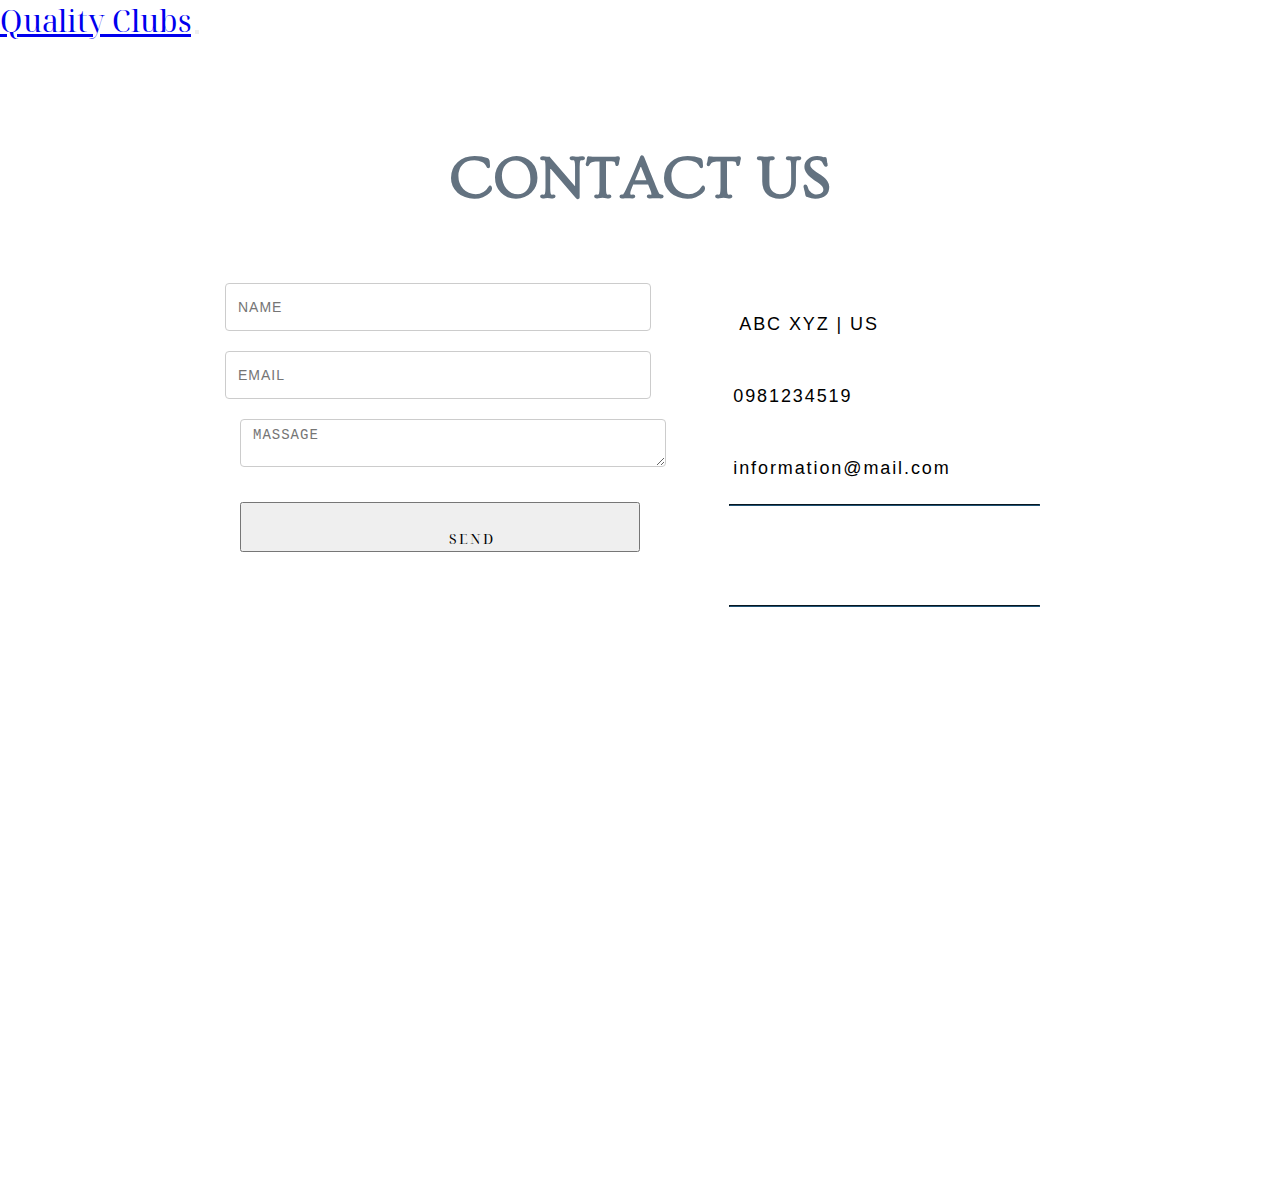
<file: contactus.html>
<!DOCTYPE html>
<html>
    <head>
        <title>CONTACT US</title>

        <!-- Bootstrap -->
        <link href="https://cdn.jsdelivr.net/npm/bootstrap@5.0.2/dist/css/bootstrap.min.css" rel="stylesheet" integrity="sha384-EVSTQN3/azprG1Anm3QDgpJLIm9Nao0Yz1ztcQTwFspd3yD65VohhpuuCOmLASjC" crossorigin="anonymous">


        <!-- Google Fonts -->
        <link rel="preconnect" href="https://fonts.googleapis.com">
        <link rel="preconnect" href="https://fonts.gstatic.com" crossorigin>
        <link href="https://fonts.googleapis.com/css2?family=IBM+Plex+Serif:wght@300&family=Libre+Baskerville&family=Noto+Serif+Display&family=Ovo&display=swap" rel="stylesheet">

        <!-- Font Awesome -->
        <link rel="stylesheet" href="https://cdnjs.cloudflare.com/ajax/libs/font-awesome/6.1.1/css/all.min.css" integrity="sha512-KfkfwYDsLkIlwQp6LFnl8zNdLGxu9YAA1QvwINks4PhcElQSvqcyVLLD9aMhXd13uQjoXtEKNosOWaZqXgel0g==" crossorigin="anonymous" referrerpolicy="no-referrer" />

        <!-- CSS Style Sheet -->
        <link rel="stylesheet" href="style.css">

    </head>
</html>


<body>

    <!-- Navbar -->

    <nav class="navbar navbar-expand-lg bg-dark navbar-dark py-2">
        <div class="container">
            <a href="./index.html" class="navbar-brand">Quality <span class="text-danger">Clubs</span></a>

            <button class="navbar-toggler" type="button" data-bs-toggle="collapse" data-bs-target="#navmenu">

                <span class="navbar-toggler-icon"></span>
            </button>

            <div class="collapse navbar-collapse" id="navmenu">
                <ul class="navbar nav ms-auto">
                    <li class="nav-item">
                        <a href="index.html" class="nav-link">HOME</a>
                    </li>
                    <li class="nav-item">
                        <a href="clubs.html" class="nav-link">CLUBS</a>
                    </li>
                    <li class="nav-item">
                        <a href="contactus.html" class="nav-link">CONTACT US</a>
                    </li>
                </ul>
            </div>
        </div>
    </nav>

    <section class="container" id="contact">
        <h1 class="section-header">CONTACT US</h1>
        <div class="contact-wrapper">
            <form class="form-horizontal" action="contactus.html" method="post" role="form">
                <div class="form-group">
                    <div class="col-sm-12">
                        <input class="form-control type="text" name="name" value="" placeholder="NAME" id="name">
                    </div>
                </div>
                <div class="form-group">
                    <div class="col-sm-12">
                        <input class="form-control" type="text" name="email" value="" placeholder="EMAIL" id="name">
                    </div>
                </div>
                <textarea name="MASSAGE" rows="10" placeholder="MASSAGE" class="form-control id="massage-contact"></textarea>
                <button class="btn btn-primary send-button" type="submit" name="button" id="submit">
                    <div class="button">
                        <i class="fa-solid fa-paper-plane"></i>
                        <span class="send-text">SEND</span>
                    </div>
                </button>
            </form>
            <div class="contact-info">
                <ul class="contact-list">
                    <li class="list-item">
                        <i class="fa-solid fa-location-pin"></i>
                        <span class="contact-text place location-pin">ABC XYZ | US</span>
                    </li>
                    <li class="list-item">
                        <i class="fa-solid fa-phone"></i>
                        <span class="contact-text phone location-pin">
                            <a href="tel:0981234519" title="Give me a Call">0981234519</a>
                        </span>
                    </li>
                    <li class="list-item">
                        <i class="fa-solid fa-envelope"></i>
                        <span class="contact-text email location-pin">
                            <a href="mailto:#" title="Send me an email">information@mail.com</a>
                        </span>
                    </li>
                </ul>
                <hr>
                <ul class="social-icons">
                    <li>
                        <a href="#">
                            <i class="fa-brands fa-codepen"></i>
                        </a>
                    </li>
                    <li>
                        <a href="#">
                            <i class="fa-brands fa-github"></i>
                        </a>
                    </li>
                    <li>
                        <a href="#">
                            <i class="fa-brands fa-twitter"></i>
                        </a>
                    </li>
                    <li>
                        <a href="#">
                            <i class="fa-brands fa-instagram"></i>
                        </a>
                    </li>
                </ul>
                <hr>
            </div>
        </div>
    </section>

</body>
</file>
<file: style.css>
@media(min-width: 768px){
    .form-input{
        width: 50%;
    }
}

*{
    padding: 0;
    margin: 0;
}

body {
    margin: 0px;
    padding: 0px;
    
}

.form-control, textarea{
    max-width: 400px;
    background: #111;
    height: auto;
    color: #fff;
    letter-spacing: 1px;
}

hr{
    border-color: #205375;
}

/* Class Selectors */

:root {
	--white: #ffffff;
	--black: #000000;
	--blue:#0288d1;
	--gray:#ebebeb;
	--box-shadow1:0px 0px 18px 2px rgba(10, 55, 90, 0.15);
}
body{
	font-family: 'Roboto', sans-serif;
    font-weight: lighter;
    color: #637280;
    -moz-user-select: none;
    -webkit-user-select: none;
    user-select: none;
}
:focus{
    outline: 0px solid transparent !important;
}
.timeline {
    padding: 50px 0;
    position: relative;
}
.timeline-nodes {
        padding-bottom: 25px;
        position: relative;
    }
.timeline-nodes:nth-child(even) {
    flex-direction: row-reverse;
}
.timeline h3, .timeline p {
    padding: 5px 15px;
} 
.timeline h3{
    font-weight: lighter;
    background: var(--blue);
}
.timeline p, .timeline time {
    color: var(--blue)
}
.timeline::before {
    content: "";
    display: block;
    position: absolute;
    top: 0;
    left: 50%;
    width: 0;
    border-left: 2px dashed var(--blue);
    height: 100%;
    z-index: 1;
    transform: translateX(-50%);
}
.timeline-content {
    border: 1px solid var(--blue);
    position: relative;
    border-radius: 0 0 10px 10px;
    box-shadow: 0px 3px 25px 0px rgba(10, 55, 90, 0.2)
}
.timeline-nodes:nth-child(odd) h3,
.timeline-nodes:nth-child(odd) p {
    text-align: right;
}
.timeline-nodes:nth-child(odd) .timeline-date {
    text-align: left;
}
 
.timeline-nodes:nth-child(even) .timeline-date {
    text-align: right;
}
.timeline-nodes:nth-child(odd) .timeline-content::after {
    content: "";
    position: absolute;
    top: 5%;
    left: 100%;
    width: 0;
    border-left: 10px solid var(--blue);
    border-top: 10px solid transparent;
    border-bottom: 10px solid transparent;
}
.timeline-nodes:nth-child(even) .timeline-content::after {
    content: "";
    position: absolute;
    top: 5%;
    right: 100%;
    width: 0;
    border-right: 10px solid var(--blue);
    border-top: 10px solid transparent;
    border-bottom: 10px solid transparent;
}
.timeline-image {
    position: relative;
    z-index: 100;
}
.timeline-image::before {
    content: "";
    width: 80px;
    height: 80px;
    border: 2px dashed var(--blue);
    border-radius: 50%;
    display: block;
    position: absolute;
    top: 50%;
    left: 50%;
    transform: translate(-50%,-50%);
    background-color: #fff;
    z-index: 1;
    

}
.timeline-image img {
    position: relative;
    z-index: 100;
}
/*small device style*/

@media (max-width: 767px) {
    .timeline-nodes:nth-child(odd) h3,
    .timeline-nodes:nth-child(odd) p {
    text-align: left
}
.timeline-nodes:nth-child(even) {
    flex-direction: row;
}
    .timeline::before {
    content: "";
    display: block;
    position: absolute;
    top: 0;
    left: 4%;
    width: 0;
    border-left: 2px dashed var(--blue);
    height: 100%;
    z-index: 1;
    transform: translateX(-50%);
}
.timeline h3 {
    font-size: 1.7rem;
}
.timeline p {
    font-size: 14px;
}
.timeline-image {
    position: absolute;
    left: 0%;
    top: 60px;
    /*transform: translateX(-50%;);*/
}
.timeline-nodes:nth-child(odd) .timeline-content::after {
    content: "";
    position: absolute;
    top: 5%;
    left: auto;
    right: 100%;
    width: 0;
    border-left: 0;
    border-right: 10px solid var(--blue);
    border-top: 10px solid transparent;
    border-bottom: 10px solid transparent;
}
.timeline-nodes:nth-child(even) .timeline-content::after {
    content: "";
    position: absolute;
    top: 5%;
    right: 100%;
    width: 0;
    border-right: 10px solid var(--blue);
    border-top: 10px solid transparent;
    border-bottom: 10px solid transparent;
}
.timeline-nodes:nth-child(even) .timeline-date {
    text-align: left;
}
.timeline-image::before {
    width: 65px;
    height: 65px;
}
}

/*extra small device style */
@media (max-width: 575px) {
    .timeline::before {
    content: "";
    display: block;
    position: absolute;
    top: 0;
    left: 3%;
}
.timeline-image {
    position: absolute;
    left: -5%;
    }
.timeline-image::before {
    width: 60px;
    height: 60px;
}
}
.nav-link{
    font-family: 'Ovo', serif;
    color: white !important;
}


.nav-link:hover{
    color: red !important;
}

.navbar-brand{
    font-family: 'Noto Serif Display', serif;
    font-size: 30px;
    font-weight: bolder;
}

.btn:hover {
    color: aquamarine;
}

.lead{
    color: black;
    font-weight: 500px;
    font-family: 'IBM Plex Serif', serif;
}

.lead-club{
    color: white;
    font-weight: 500px;
    font-family: 'IBM Plex Serif', serif;
}



.club-coding{
    color: white;
    font-family: 'IBM Plex Serif', serif;
    font-weight: bold;
}
.club-photography{
    color: black;
    font-family: 'IBM Plex Serif', serif;
    font-weight: bold;
}

.quality{
    color: black;
    font-family: 'Noto Serif Display', serif;
    font-size: 55px;
    font-weight: bold;
}

.mb-4{
    font-family: 'Ovo', serif;
    font-weight: 600;
}

.btn{
    font-family: 'Noto Serif Display', serif;
    padding: 15px 80px;
    margin-bottom: 30px;
}

.socials{
    padding: 13px;
    cursor: pointer;
}

.photography-container {
    overflow-x: hidden;
    overflow-y: hidden;
}

.form-container {
    background-color: #c5dee2 !important;
    border-radius: 70px;
    margin: 30px;
}

.footer-about {
    color: yellow;
    font-weight: 500px;
    font-family: 'IBM Plex Serif', serif;
}

.section-header{
    text-align: center;
    margin: 0 auto;
    padding-top: 50px;
    margin-bottom: 50px;
    font-size: 60px;
    font-weight: 600;
    font-family: 'Ovo', serif;
}

.contact-wrapper{
    margin: 0 auto;
    padding-top: 20px;
    position: relative;
    max-width: 800px;
}

.form-horizontal{
    float: left;
    max-width: 400px;
    font-weight: 400;
    font-family: 'IBM Plex Serif', serif;
}

.form-group{
    margin-left: -15px;
    margin-right: -15px;
}

.form-control{
    display: block;
    width: 100%;
    height: 34px;
    margin-bottom: 20px;
    padding: 6px 12px;
    font-size: 14px;
    line-height: 1.4;
    color: #555;
    background: #fff;
    background-image: none;
    border: 1px solid #ccc;
    border-radius: 4px;
}

/* .form-control:focus{
    background: #111;
} */

.send-button{
    margin-top: 15px;
    height: 50px;
    width: 400px;
    overflow: hidden;
    transition: all .2s ease-in-out;
    -webkit-transition: all .2s ease-in-out;
}

.button{
    width: 300px;
    height: 34px;
    transition: all .2s ease-in-out;
    -webkit-transition: all .2s ease-in-out;
}

.button:hover{
    transform: translate(0px, -29px, 0px) !important;
}

.send-text{
    display: block;
    margin-top: 10px;
    font-weight: 300px;
    font-size: 14px;
    letter-spacing: 2px;
}

.contact-info{
    max-width: 400px;
    float: right;
    margin-top: 5px;
}

.contact-list{
    list-style-type: none;
    margin-left: -30px;
    padding-right: 20px;
}

.list-item{
    line-height: 4;

}

.contact-text{
    color: #000000;
    font-size: 18px;
    font-weight: 300px;
    letter-spacing: 1.9px;
}

.contact-text a{
    color: #000000;
    text-decoration: none;
    transition: 0.2s;
}

.contact-text a:hover{
    color: red;
    text-decoration: none;
}

.place{
    margin-left: 40px;
}

.phone{
    margin-left: 34px;
}

.email{
    margin-left: 34px;
}

.social-icons{
    position: relative;
    font-size: 2.3rem;
    text-align: center;
    width: 100%;

}

.social-icons li{
    position: relative;
    top: 0;
    left: -20px;
    display: inline-block;
    height: 70px;
    width: 70px;
    margin: 10px auto;
    line-height: 70px;
    border-radius: 50%;
    cursor: pointer;
    transition: all .2s ease-in-out;
}

.social-icons li::after{
    content: "";
    position: absolute;
    top: 0;
    left: 0;
    width: 70px;
    height: 70px;
    border-radius: 50%;
    line-height: 70px;
    opacity: 0;
    box-shadow: 0 0 0 1px black;
    transition: all .2s ease-in-out;
}

.social-icons li:hover:after{
    opacity: 1;
    transform: scale(1.12);
    transition-timing-function: cubic-bezier(0.37, 0.74, 0.15, 1.65);
}

.social-icons li a{
    color:#205375;
}

/* ID Selectors */

/* #home-container{
    overflow-x: hidden;
} */

#form-id{
    background-color: #6e93af !important;
}

#submit:hover{
    color: aquamarine;
}
#footer-lead{
    color: white;
    font-weight: 500px;
    font-family: 'IBM Plex Serif', serif;
}

#contact-container{
    background: black;
   border-radius: 10px;
    
}

#contact-list{
    border-radius: 10px;
}


#nav-link-photography{
    font-family: 'Ovo', serif;
    color: black !important;
    font-weight: bolder;
}

#nav-link-photography:hover{
    color: red !important;
}
#questions{
    background-color: rgb(199, 215, 215);
}

#contact{
    width: 100%;
    height: 100vh;
    overflow: hidden;
    padding-bottom: 200px;
}

#massage-contact{
    position: relative;
    margin-right: 70px;
}
</file>
